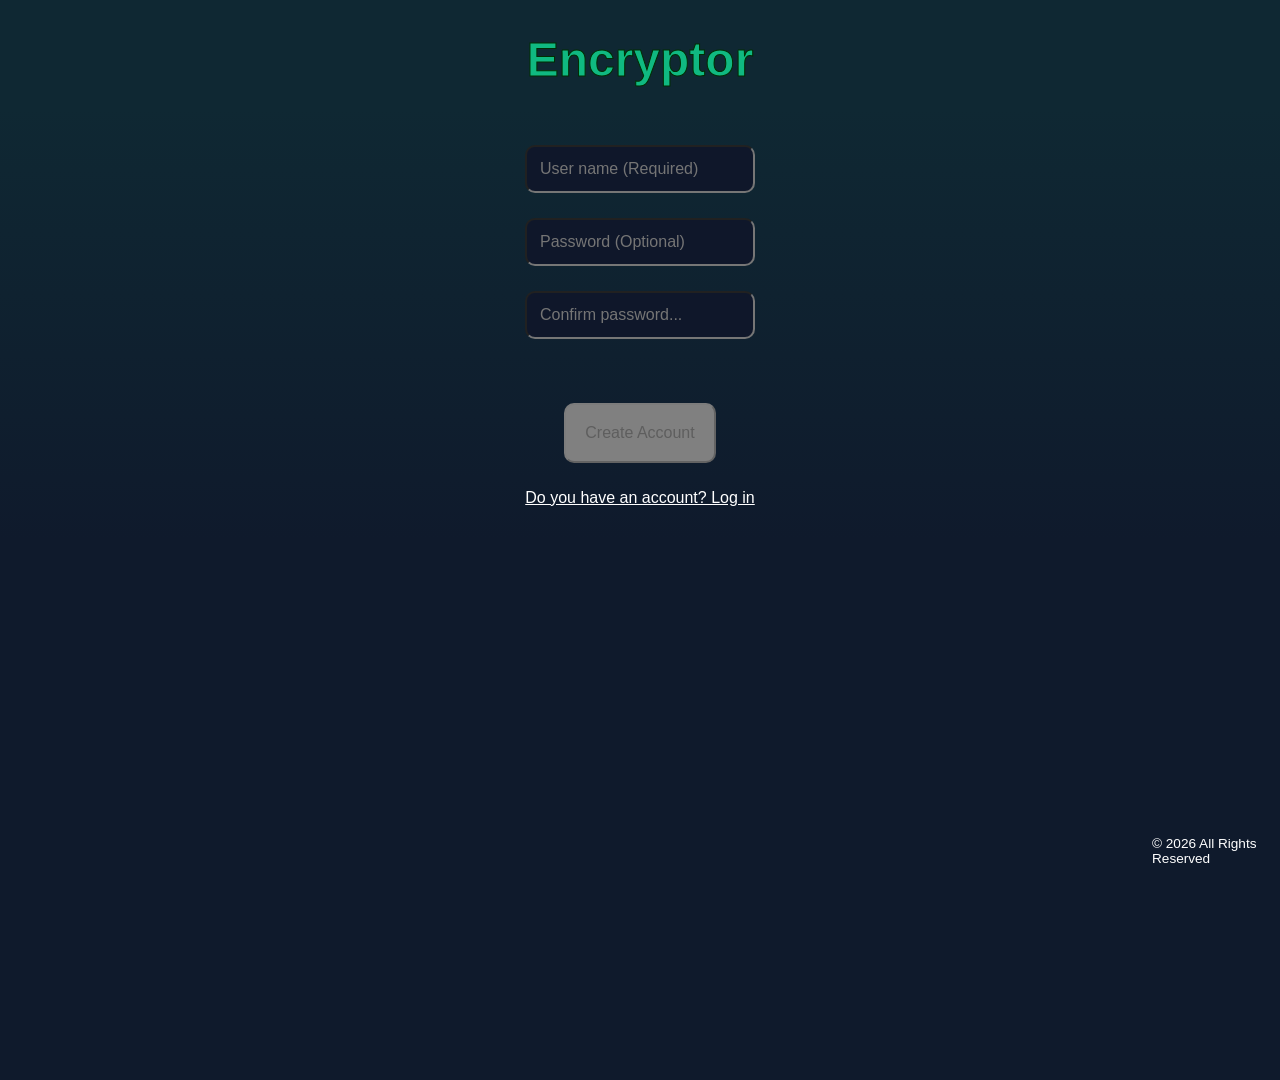
<file: index.html>
<!DOCTYPE html>
<html lang="pt-br">
    <head>
        <meta charset="UTF-8"/>
        <meta http-equiv="X-UA-Compatible" content="IE=edge">
        <meta name="viewport" content="width=device-width, initial-scale=1">
        <link rel="stylesheet" type="text/css" href="styles/style.css">
        <link rel="stylesheet" type="text/css" href="styles/login.css">
        <link rel="icon" type="image/x-icon" href="./assets/icon.png">

        <title>Encryptor🔐</title>
    </head>

    <body>
        
        <h1 class="SmokeText">Encryptor</h1>

        <input type="text" placeholder="User name (Required)" class="NewUserField" id="UserNameField">
        <input type="password" placeholder="Password (Optional)" class="NewUserField" id="UserPasswordField">
        <input type="password" placeholder="Confirm password..." class="NewUserField" id="UserPasswordConfirmField">
        <div id="LoginAlert"></div>
        <button disabled id="NewUserButton">Create Account</button>
        <a href="./login.html">Do you have an account? Log in</a>


        <a href="https://github.com/RonnyGST" target="_blank" id="Copyright">sdf</a>

        <script type="text/javascript" src = "src/user.js"></script>
        <script type="text/javascript" src = "src/saveManager.js"></script>
        <script type="text/javascript" src = "src/login.js"></script>
        
    </body>
</html>
</file>
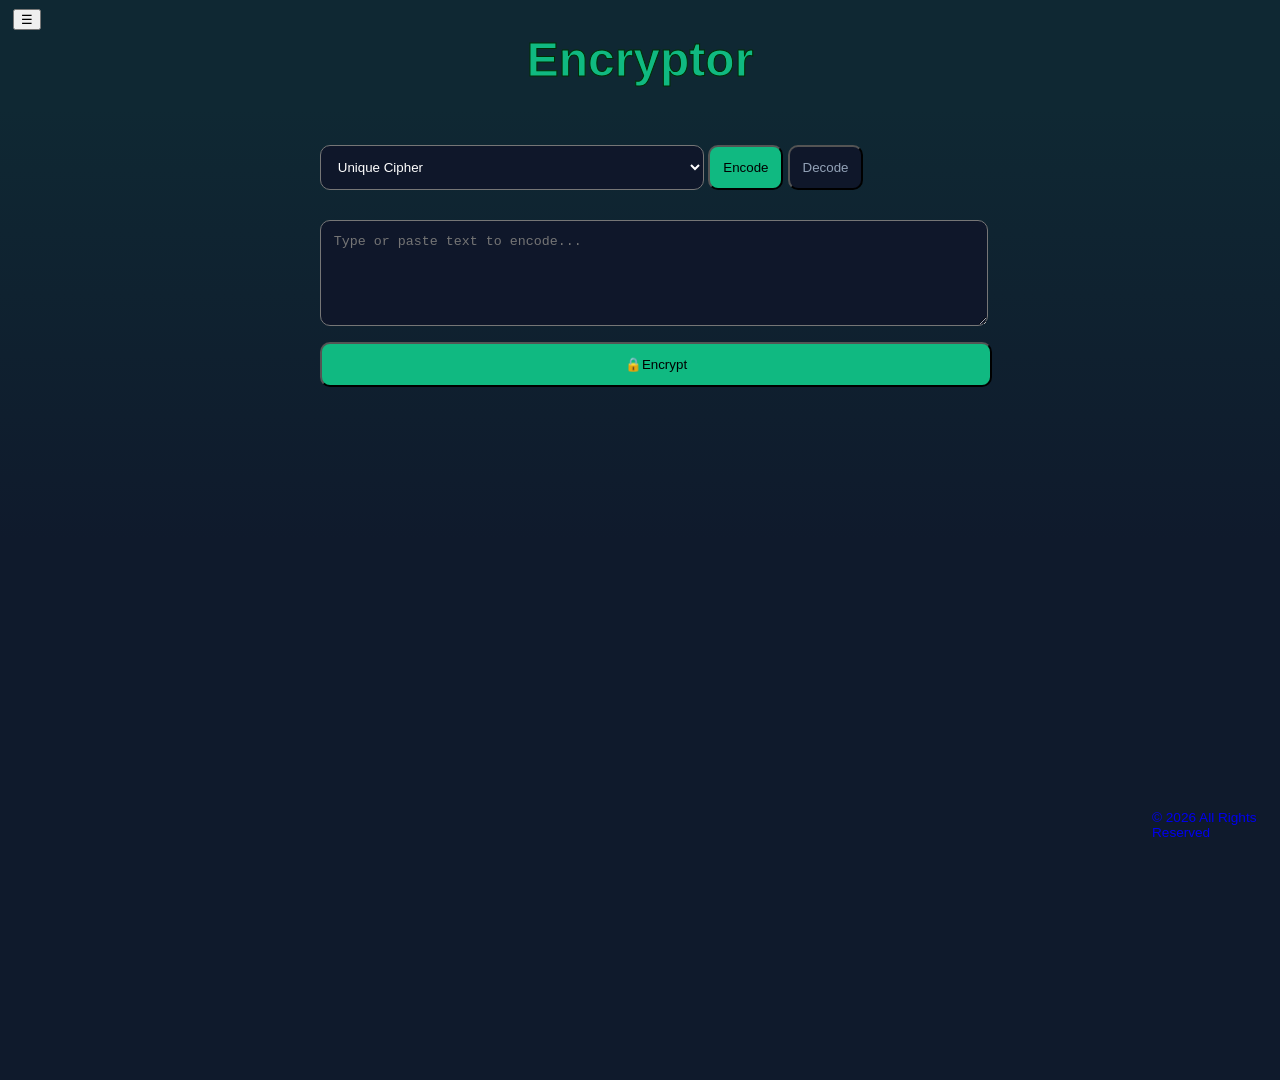
<file: Encryptor.html>
<!DOCTYPE html>
<html lang="pt-br">
    <head>
        <meta charset="UTF-8"/>
        <meta http-equiv="X-UA-Compatible" content="IE=edge">
        <meta name="viewport" content="width=device-width, initial-scale=1">
        <link rel="stylesheet" type="text/css" href="styles/style.css">
        <link rel="stylesheet" type="text/css" href="styles/sidebar.css">
        <link rel="icon" type="image/x-icon" href="./assets/icon.png">

        <title>Encryptor🔐</title>
    </head>

    <body onload="ChangeDisplayName()">
        <div id="DisplayUserName"></div>
        
        <button class="SidebarOpenButton" id="SidebarOpenButton">☰</button>
        <div class="Sidebar" id="Sidebar">
            <div id="SidebarButtons">
                <button id="CloseSidebarButton">Close</button> <br>
                <button  onclick="ReturnToLoginWindow()" id="Logout">Logout</button> <br>
                <button onclick="RemoveUser()" id="DeleteUser">Delete user</button>
            </div>
            
            <br>
            
            <div id="History">
                <!--Foi preciso colocar esta classe para que fosse possível copiar os textos,
                pois para funcionar precisava que já existisse um elemento com essa classe-->
                <div id="HistoryContent" class="HistoryContent"></div>
            </div>
        </div>
        
        <h1 class="SmokeText">Encryptor</h1>

        <div id="CipherField">
            <select id="SelectCipher" class="Round">
                <option>Unique Cipher</option>
                <option>Vigenère Cipher</option>
            </select>
            
            <button id="EncodeButton" class="Round">Encode</button>
            <button id="DecodeButton" class="Round">Decode</button>
            <br>

            <input type="text" placeholder="Type the password..." class="Round" id="Password">
            <br>
            
            <textarea id="UserInputField" class="Round" placeholder="Type or paste text to encode..."></textarea>
            <br>
            <button onclick="EncryptDecrypt()" id="EncryptDecryptButton" class="Round">🔒Encrypt</button>
            <br>
            
            <textarea readonly id="ResultField" class="Round"></textarea>
            
            <div id="NotifyCopy">Copied!</div>
            
        </div>

        <a href="https://github.com/RonnyGST" target="_blank" id="Copyright"></a>
        

        
        <script type="text/javascript" src = "src/user.js"></script>
        <script type="text/javascript" src = "src/saveManager.js"></script>
        <script type="text/javascript" src = "src/script.js"></script>
        <script type="text/javascript" src = "src/changeStyle.js"></script>
        <script type="text/javascript" src = "src/vigenere.js"></script>
        
        <script type="text/javascript" src = "src/sideBar.js"></script>
        
    </body>
</html>
</file>
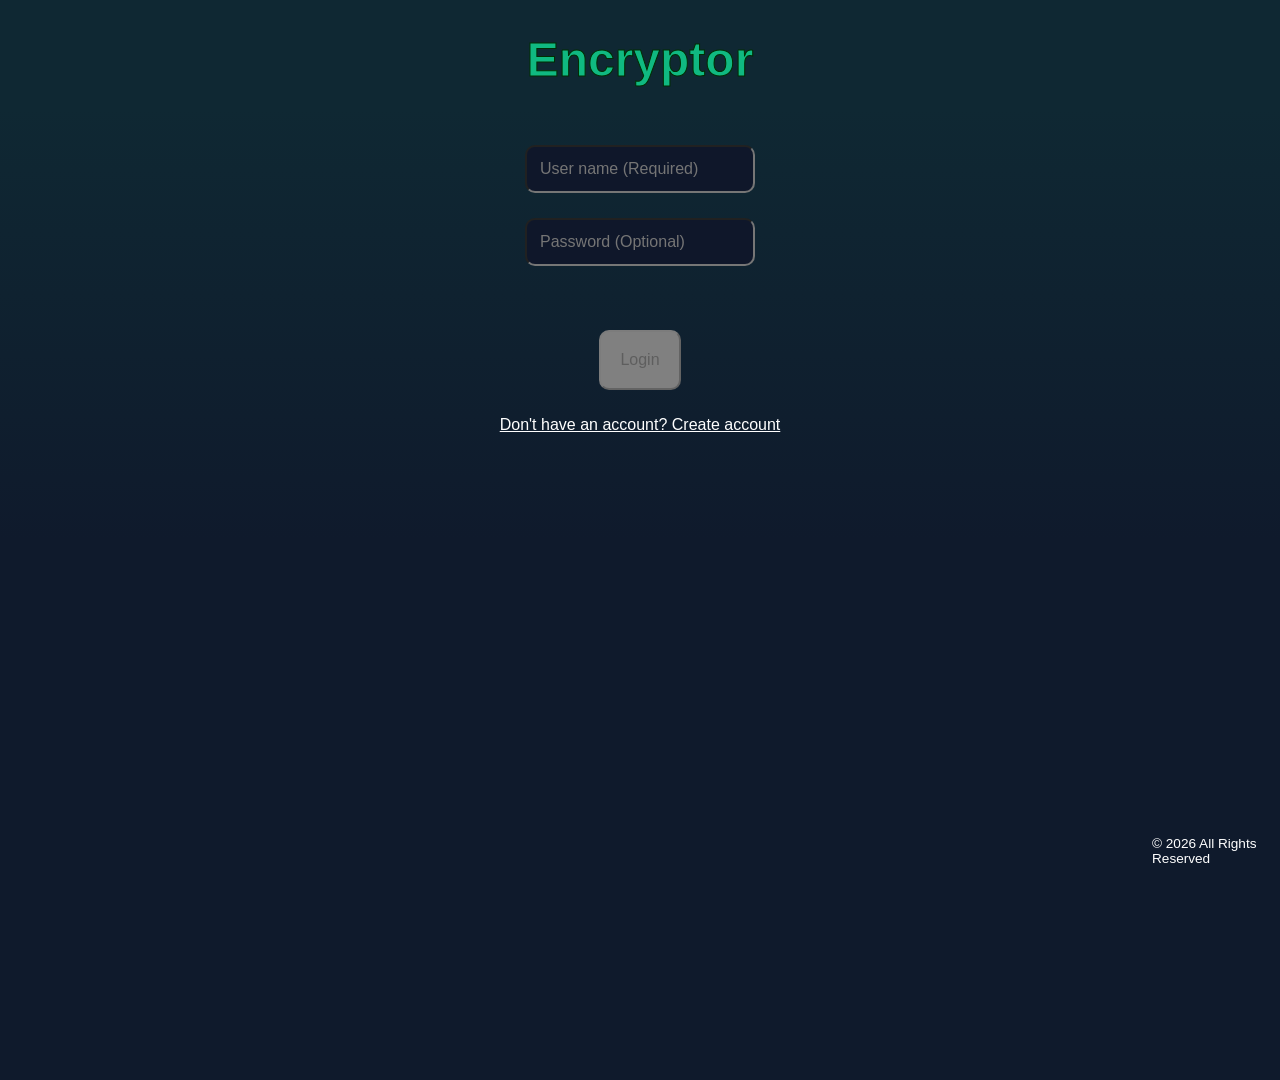
<file: login.html>
<!DOCTYPE html>
<html lang="pt-br">
    <head>
        <meta charset="UTF-8"/>
        <meta http-equiv="X-UA-Compatible" content="IE=edge">
        <meta name="viewport" content="width=device-width, initial-scale=1">
        <link rel="stylesheet" type="text/css" href="styles/style.css">
        <link rel="stylesheet" type="text/css" href="styles/login.css">
        <link rel="icon" type="image/x-icon" href="./assets/icon.png">

        <title>Encryptor🔐</title>
    </head>

    <body onload="isLogin = true">
        
        <h1 class="SmokeText">Encryptor</h1>

        <input type="text" placeholder="User name (Required)" class="NewUserField" id="UserNameField">
        <input type="password" placeholder="Password (Optional)" class="NewUserField" id="UserPasswordField">
        <div id="LoginAlert"></div>
        <button disabled id="NewUserButton">Login</button>
        <a href="./index.html">Don't have an account? Create account</a>

        <a href="https://github.com/RonnyGST" target="_blank" id="Copyright"></a>

        <script type="text/javascript" src = "src/user.js"></script>
        <script type="text/javascript" src = "src/saveManager.js"></script>
        <script type="text/javascript" src = "src/login.js"></script>
        
    </body>
</html>
</file>
<file: styles/style.css>
body {
    /*Essas configurações são necessárias para fazer o gradiente funcionar corretamente*/
    margin: 0;
    height: 120vh;
    font-family: 'Segoe UI', sans-serif;
    background: linear-gradient(to bottom, #0f2833 10%, #0f1a2c 50%);
    display: flex;
    flex-direction: column;
    align-items: center;
    justify-content: flex-start;

  animation: showPage 1s ease;
}

h1 {
    color: #10b981;
    font-size: 300%;
    
    /*Para fazer contorno no texto:*/
    -webkit-text-stroke: 1px #002f02;
}

h3 {
    /*
    Isto é necessário pois o HTML não gosta de caracteres de espaço juntos.
    Então entradas como "a   e       i    o" teria apenas um ou dois espaços na renderização.
    O HTML não renderiza caracteres muito espaçados, ele transforma todos os espaços extras em um.
    */
    white-space: pre;

    color:#d9ff00;
}


#DisplayUserName {
    color: white;
    position: fixed;
    right: 2%;
    top: 1%;
}

#CipherField {
    margin-top: 2%;
    min-width: 50%;
}

#SelectCipher{
    min-width: 60%;
    background-color: #0f172a;
    color: white;
    cursor: pointer;
}

#EncodeButton {
    background-color: #10b981;
    cursor: pointer;
}

#DecodeButton {
    background-color: #0f172a;
    color: #93a2b7;
    cursor: pointer;
}

#Password {
    background-color: #0f172a;
    margin-top: 2%;
    display: none;
    color: white;
    min-width: 100%;
}

#UserInputField{
    min-width: 100%;
    min-height: 40%;
    background-color: #0f172a;
    color: white;
    margin-top: 2%;
}

#EncryptDecryptButton{
    background-color: #10b981;
    min-width: 105%;
    margin-top: 2%;
    cursor: pointer;
}

#ResultField {
    display: none;
    min-width: 100%;
    min-height: 40%;
    background-color: #1a2d3b;
    color: #10b981;
    margin-top: 2%;
    cursor: pointer;
}

#NotifyCopy {
    position: fixed;
    left: 49%;
    bottom: -20%;
    opacity: 0;
    
    color: #ffffff;
    
}

#Copyright {
    text-decoration: none;
    position: fixed;
    left: 90%;
    top: 90%;
    font-size: 85%;
}


.Round {
    border-radius: 10px;
    padding: 2%;
}

.SmokeText {
    color: #10b981;
    font-size: 300%;
    animation: smoke 3s infinite alternate;
}

.ShowNotifyAnim {
    animation: showNotification 1.0s ease-out forwards;
}




@keyframes smoke {
    from {
        /*Parâmetros do text-shadow em ordem: x y blur cor*/
        text-shadow:
        0 0 20px white,
        0 0 30px #00ff3d,
        0 0 50px #0c7c00;
    }

    to {
        text-shadow:
        0 0 20px #0c7c00,
        0 0 40px #00ff3d,
        0 0 80px white;
    }
}



@keyframes showPage {
    from { opacity: 0; }
    to { opacity: 1; }
}


@keyframes showNotification {
    0% {
      bottom: -20%;
      opacity: 1;
    }

    50% {
      bottom: 10%;
      opacity: 1;
    }

    /* espera 0.5s no topo */
    70% {
      bottom: 10%;
      opacity: 1;
    }

    100% {
      bottom: 10%;
      opacity: 0;
    }
}
</file>
<file: styles/login.css>
a {
    margin-top: 2%;
    color: white;
}

#NewUserButton {
    font-size: 100%;
    margin-top: 5%;
    border-radius: 10px;
    padding: 1.5%;
    cursor: not-allowed;
    background-color: gray;
}

#LoginAlert {
    color: red;
    font-size: 65%;
}



.NewUserField {
    background-color: #0f172a;
    margin-top: 2%;
    color: white;
    font-size: 100%;
    border-radius: 10px;
    padding: 1%;
}


input::-ms-reveal {
  filter: invert(1); /*O invert(1) transforma preto em branco.*/
}
</file>
<file: styles/sidebar.css>
#SidebarButtons {
    display: flex;
    flex-direction: row;
}

#CloseSidebarButton {
    cursor: pointer;
    font-size: 100%;
    padding: 5%;
    border-radius: 10px;
    cursor: pointer;
}

#Logout {
    padding: 5%;
    margin: 0% 10%;
    border-radius: 10px;
    cursor: pointer;
}

#DeleteUser {
    border-radius: 10px;
}

#History {
    max-height: 85%;
    min-width: 100%;
    overflow-y: scroll; 
    direction: rtl; /* scrollbar vai para a esquerda */
    overflow-wrap: break-word; /*Para quebrar a linha se o conteúdo extrapolar*/
}

#HistoryContent {
    direction: ltr; /* conteúdo da scrollbox volta ao normal */
    margin-left: 1%;
    margin-top: 2%;
}



/* Painel lateral */
.Sidebar {
    position: fixed;
    top: 0;
    left: -300%; /* escondido */
    width: 70%;
    height: 100%;
    background: #222;
    color: white;
    padding: 3%;
    transition: left 0.3s ease;
}

.SidebarOpenButton {
    position: fixed;
    top: 1%;
    left: 1%;
    cursor: pointer;
}

/* Classe quando aberto */
.Sidebar.OpenedSidebar {
    left: 0;
    display: flex;
    align-items: start;
    
    /*Para que as tags dentro da sidebar sejam organizadas uma em cima da outra e não do lado*/
    flex-direction: column;
}

.HistoryElement {
    background-color: #696969;
    padding: 3%;
    margin: 5%;
    border-radius: 10px;
}

.HistoryPassword {
    cursor: pointer;
    background-color:#FFEB3B;
    border-radius: 10px;
    padding: 2%;
    text-align: center;
    color: black;
}

.HistoryCipher {
    cursor: pointer;
    background-color:greenyellow;
    border-radius: 10px;
    padding: 2%;
    color: black;
}

.DeleteHistory {
    margin-top: 10%;
    border-radius: 10px;
    padding: 2%;
    background-color: red;
    color: white;
    cursor: pointer;
}







/*Estilo da barra da scrollbox*/
#History::-webkit-scrollbar {
  width: 8px;
}

#History::-webkit-scrollbar-track {
  background: transparent;
}

#History::-webkit-scrollbar-thumb {
  background: rgba(255,255,255,0.2);
  border-radius: 999px;
}

#History::-webkit-scrollbar-thumb:hover {
  background: rgba(255,255,255,0.4);
}


/*Media query precisa estar debaixo de tudo*/

@media screen and (min-width: 370px) {
    .Sidebar {
        position: fixed;
        top: 0;
        left: -300%; /* escondido */
        width: 60%;
        height: 100%;
        background: #222;
        color: white;
        padding: 3%;
        transition: left 0.3s ease;
    }
}

@media screen and (min-width: 420px) {
    .Sidebar {
        position: fixed;
        top: 0;
        left: -300%; /* escondido */
        width: 50%;
        height: 100%;
        background: #222;
        color: white;
        padding: 3%;
        transition: left 0.3s ease;
    }
}

@media screen and (min-width: 760px) {
    .Sidebar {
        position: fixed;
        top: 0;
        left: -300%; /* escondido */
        width: 27%;
        height: 100%;
        background: #222;
        color: white;
        padding: 3%;
        transition: left 0.3s ease;
    }
}

@media screen and (min-width: 900px) {
    .Sidebar {
        position: fixed;
        top: 0;
        left: -300%; /* escondido */
        width: 25%;
        height: 100%;
        background: #222;
        color: white;
        padding: 3%;
        transition: left 0.3s ease;
    }
}

@media screen and (min-width: 1020px) {
    .Sidebar {
        position: fixed;
        top: 0;
        left: -300%; /* escondido */
        width: 20%;
        height: 100%;
        background: #222;
        color: white;
        padding: 3%;
        transition: left 0.3s ease;
    }
}

@media screen and (min-width: 1200px) {
    .Sidebar {
        position: fixed;
        top: 0;
        left: -300%; /* escondido */
        width: 16%;
        height: 100%;
        background: #222;
        color: white;
        padding: 3%;
        transition: left 0.3s ease;
    }
}

@media screen and (min-width: 1439px) {
    .Sidebar {
        position: fixed;
        top: 0;
        left: -300%; /* escondido */
        width: 13%;
        height: 100%;
        background: #222;
        color: white;
        padding: 3%;
        transition: left 0.3s ease;
    }
}

@media screen and (min-width: 1918px) {
    .Sidebar {
        position: fixed;
        top: 0;
        left: -300%; /* escondido */
        width: 7%;
        height: 100%;
        background: #222;
        color: white;
        padding: 3%;
        transition: left 0.3s ease;
    }
}
</file>
